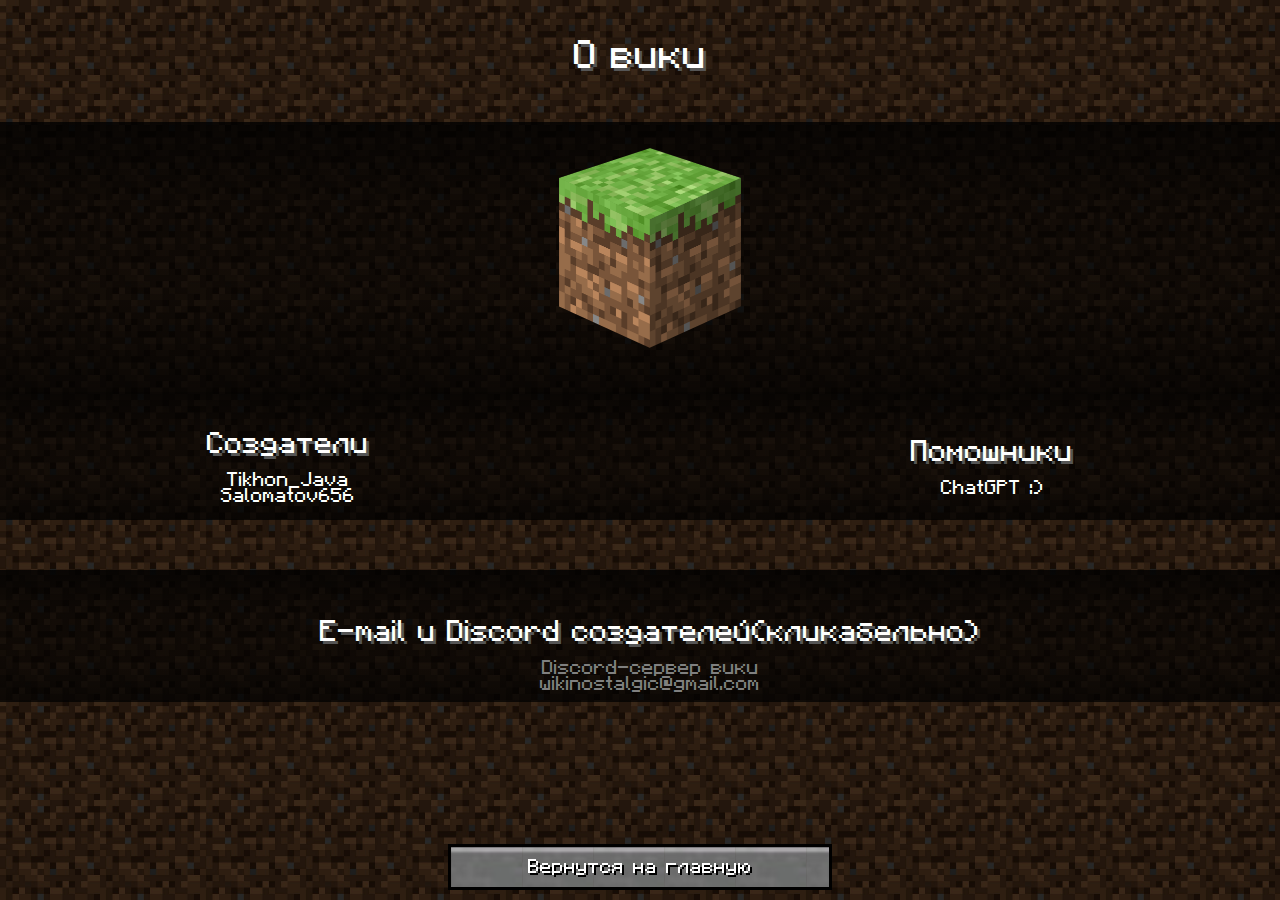
<file: about/index.html>
<!DOCTYPE html>

<html>
<head>
  <meta charset="utf-8">
  <meta name="viewport" content="width=device-width">
  <title>О вики</title>
  <link rel="stylesheet" href="../css/style.css">
  <link rel="icon" href="../assets/cube.jpg">
</head>
<body class="mcsplashscreen">
    <h1>О вики</h1>
    <div class="content">
        <p>
            <div id="grass">
                <img src="../assets/cube.jpg" height='200px'><br><br>
            </div>
        </p>
    </div>
    <div id="content-about" style="font-family: Minecraft; color: white">
        <div id="creators">
            <h2 style="font-family: 'Minecraft';color: white;font-weight: lighter;text-shadow: 3px 3px 0 #555;text-align: center;margin: 0;margin-top: 40px;">Создатели</h2>
            <p style="font-family: Minecraft;color: white">Tikhon_Java<br>Salomatov656</p>
        </div>
        <div id="credits">
            <h2 style="font-family: 'Minecraft';color: white;font-weight: lighter;text-shadow: 3px 3px 0 #555;text-align: center;margin: 0;margin-top: 40px;">Помошники</h2>
            <p style="font-family: Minecraft;color: white">ChatGPT :)</p>
        </div>
    </div>
    <div class="content">
        <h2 style="font-family: 'Minecraft';color: white;font-weight: lighter;text-shadow: 3px 3px 0 #555;text-align: center;margin: 0;margin-top: 40px;">E-mail и Discord создателей(кликабельно)</h2>
        <br>
        <a style="text-decoration: none;color: rgb(128,128,128);" href="https://discord.com/invite/zjVmMn6Tyr">Discord-сервер вики</a>
        <br>
        <a href="mailto:wikinostalgic@gmail.com" style="text-decoration: none;color: rgb(128,128,128);">wikinostalgic@gmail.com</a>
    </div>
    <center><footer>
        <a href="../" class="mc-btn mc-half">Вернутся на главную</a>
    </footer></center>
    <script>
        const songs = ["1.mp3", "2.mp3", "3.mp3", "4.mp3"];

        function playRandomSong() {
            const randomIndex = Math.floor(Math.random() * songs.length);
            const randomSong = "/assets/sounds/" + songs[randomIndex];

            const audio = new Audio(randomSong);
            audio.play();
            audio.loop = true;
        }

        playRandomSong();

        const imgs = ["1", "2", "3", "4", "5", "6", "7", "8", "9", "10", "11", "12", "13", "14"];

        function easterEgg() {
            console.log("Clicked!")
            const out = document.getElementById("grass");
            const randomIndex = Math.floor(Math.random() * imgs.length);
            const randomImg = "../assets/images/" + imgs[randomIndex] + ".webp";
            out.innerHTML = '<img src=' + randomImg + ' height="200px"><br><br>';
        }

        document.addEventListener("DOMContentLoaded", function() {
            console.log("DOM loaded!");
            document.getElementById("grass").addEventListener("click", easterEgg);
        });
    </script>
</body>
</html>
</file>
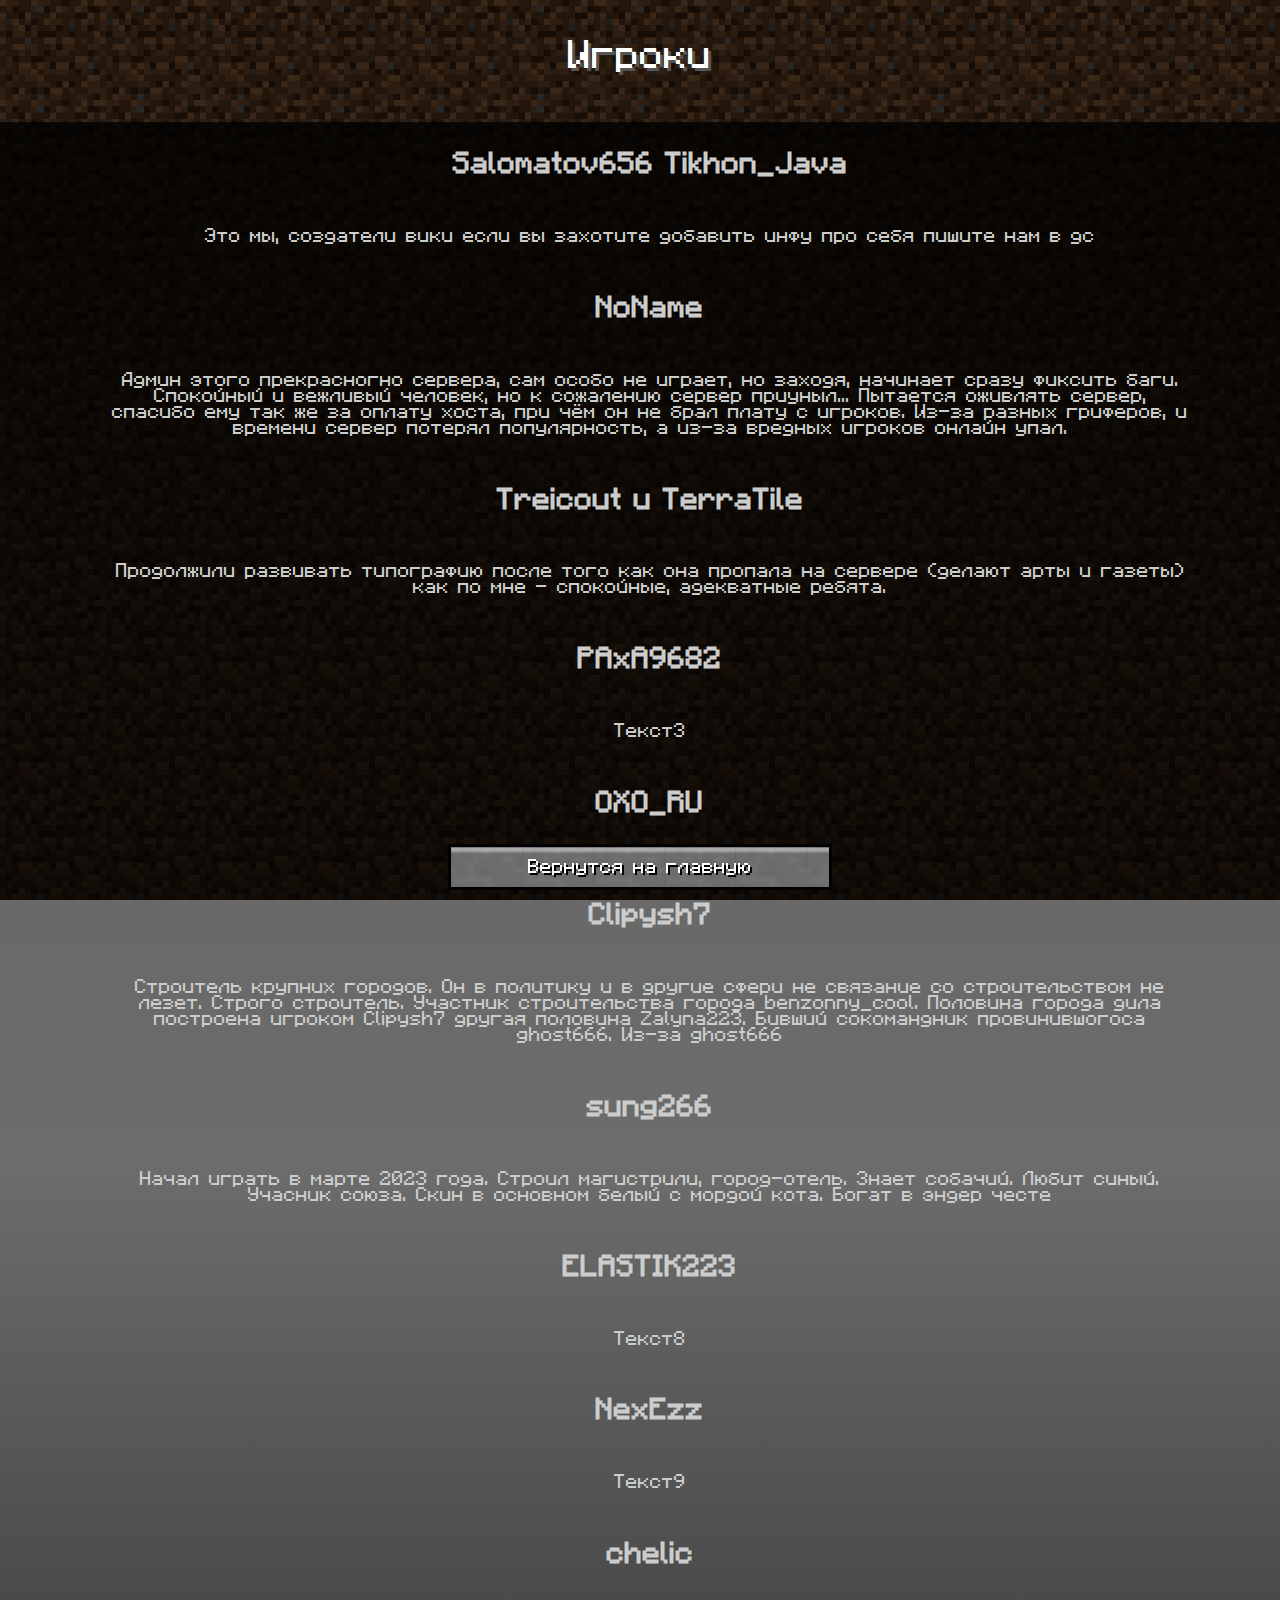
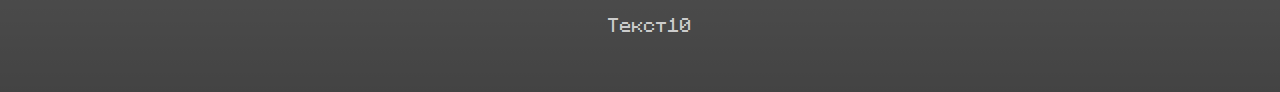
<file: players/index.html>
<!DOCTYPE html>

<html>
<head>
  <meta charset="utf-8">
  <meta name="viewport" content="width=device-width">
  <title>Игроки</title>
  <link rel="stylesheet" href="../css/style.css">
  <link rel="icon" href="../assets/cube.jpg">
</head>
<body class="mcsplashscreen">
    <h1 style="font-size: 2em;">Игроки</h1>
    <div class="content">
        <h2 style="font-family: Minecraft, Acima">Salomatov656 Tikhon_Java</h2>
        <br>
        <p>Это мы, создатели вики если вы захотите добавить инфу про себя пишите нам в дс</p>
        <br>
        <p style="pointer-events:none;">
        <h2 style="font-family: Minecraft, Acima">NoName</h2>
        <br>
        <p>	Админ этого прекрасногно сервера, сам особо не играет, но заходя, начинает сразу фиксить баги. Спокойный и вежливый человек, но к сожалению сервер
            приуныл... Пытается оживлять сервер, спасибо ему так же за оплату хоста, при 	чём он не брал плату с игроков. Из-за разных гриферов, и времени сервер
            потерял популярность, а из-за вредных игроков онлайн упал.</p>
        <br>
        <h2 style="font-family: Minecraft, Acima">Treicout и TerraTile</h2>
        <br>
        <p>Продолжили развивать типографию после того как она пропала на сервере (делают арты и газеты) как по мне - спокойные, адекватные ребята.</p>
        <br>
        <h2 style="font-family: Minecraft, Acima">PAxA9682</h2>
        <br>
        <p>Текст3</p>
        <br>
        <h2 style="font-family: Minecraft, Acima">OXO_RU</h2>
        <br>
        <p>Текст4</p>
        <h2 style="font-family: Minecraft, Acima">Clipysh7</h2>
        <br>
        <p>Строитель крупних городов. Он в политику и в другие сфери не связание со строительством не лезет. Строго строитель. Участник строительства города benzonny_cool. Половина города дила построена игроком Clipysh7 другая половина Zalyna223. Бивший сокомандник провинившогоса ghost666. Из-за ghost666</p>
        <br>
        <h2 style="font-family: Minecraft, Acima">sung266</h2>
        <br>
        <p>Начал играть в марте 2023 года. Строил магистрили, город-отель. Знает собачий. Любит синый.  Учасник союза. Скин в основном белый с мордой кота. Богат в эндер честе</p>
        <br>

        <h2 style="font-family: Minecraft, Acima">ELASTIK223</h2>
        <br>
        <p>Текст8</p>
        <br>
        <h2 style="font-family: Minecraft, Acima">NexEzz</h2>
        <br>
        <p>Текст9</p>
        <br>
        <h2 style="font-family: Minecraft, Acima">chelic</h2>
        <br>
        <p>Текст10</p>
        <br>
        </p>
    </div>
    </div>


    <script>
        const songs = ["1.mp3", "2.mp3", "3.mp3", "4.mp3"];

        function playRandomSong() {
            const randomIndex = Math.floor(Math.random() * songs.length);
            const randomSong = "../assets/sounds/" + songs[randomIndex];

            const audio = new Audio(randomSong);
            audio.play();
        }

        playRandomSong();
    </script>
</body>
<center><footer>
    <a href="../" class="mc-btn mc-half">Вернутся на главную</a>
</footer></center>
</html>
</file>
<file: css/style.css>
@import url('mobile.css');

body {
    word-spacing: 5px;
}

@font-face {
    font-family: 'Minecraft';
    src: url('../fonts/minecraft.ttf');
}

@font-face {
    font-family: 'Regular';
    src: url('../fonts/Acumin.otf');
}

@font-face {
    font-family: 'Bold';
    src: url('../fonts/Acumin-Bold.otf');
}

@media only screen and (max-width: 1000px) {
    .content{margin: 10% 5% 10% 5% !important;}
}

:root {
    --bg: #252525de;
}

.mc-title {
    font-family: 'Minecraft';
    font-size: 30px;
    font-weight: normal !important;
}

h1 , h2 , h3 {
    font-family: 'Bold';
}

body {
    margin: 0;
    padding: 0;

    font-family: 'Regular';
}

center {
    text-align: center;
}

pre {
    background-color: rgb(27, 27, 27);
    padding: 10px;
    border-radius: 5px;
}

small {
    font-size: xx-small;
}

.unused-content {
    background-color: var(--bg);
    color: white;
    margin: 10% 20% 5% 20%;
    padding: 30px;
    border-radius: 15px;
}

.top-logo {
    height: 250px;
    margin-top: -200px;
    transform: translateY(40px);
}

nav ul {
    list-style-type: none;
    margin: 0;
    padding: 0;
    overflow: scroll;
    background-image: linear-gradient(to bottom , rgb(100, 100, 100) , rgb(70, 70, 70));
    border-radius: 10px;
}

nav ul li {
    float: left;
}

nav ul li a {
    display: inline;
    display: block;
    color: white;
    text-align: center;
    padding: 14px 16px;
    text-decoration: none;
}

nav ul li a:hover {
    background-color: rgba(0, 85, 4, 0.5);
}

p img {
    border-radius: 15px;
}

.text-link {
    color: #8787ff;
    text-decoration: 1.5px underline dotted;
    transition: 0.2s;
}

.text-link:hover {
    color: #6f6fd2;
}


/* MC MENU  */

.mainmenubody {
    background-image: url('../assets/shots/mainbg.png');
    background-size: 200%;
    background-repeat: no-repeat;
    background-position-y: center;
    animation: mmb-anim 90s ease infinite;
}

@keyframes mmb-anim {
    0% {background-position-x: left;}
    50% {background-position-x: right;}
    100% {background-position-x: left;}
}

.mc-menu {
    text-align: center;
    display: flex;
    justify-content: center;
    align-items: center;
    padding: 70px;
}

.mc-menu .gametitle {
    height: 100px;
}

.mc-menu:nth-child(2) {
    display: initial !important;
}

.mc-menu .yellow {
    font-family: 'Minecraft';
    color: yellow;
    text-shadow: 2px 2px 0 black;
    font-size: 28px;
    transform: translate(330px, -5px) rotate(-20deg);
    position: absolute;
    animation: mcmy-anim 2.5s ease-in-out infinite;
    will-change: contents;
}

@keyframes mcmy-anim {
    0% {font-size: 28px;}
    50% {font-size: 20px;}
    100% {font-size: 28px;}
}

.mc-btn {
    background-image: url('../assets/button-texture.png');
    background-repeat: repeat-x;
    color: white;
    text-decoration: none;
    display: block;
    padding: 12px;
    margin: 0% 35% 0.5% 35%;
    border: black 3px solid;
    font-family: 'Minecraft';
    font-weight: lighter;
    text-shadow: 1.5px 1.5px 0 black;
    text-transform: uppercase;
}

.mc-btn:hover {
    background-image: url('../assets/button-texture-hover.png');
    color: #ffff9b;
}

.mc-menu img {
    margin-right: -25px;
    margin-bottom: 5%;
}

.mc-mcopy {
    color: white;
    opacity: 0.7;
    font-family: 'Minecraft';
    position: absolute;
    bottom: 3px; left: 3px;
}

.hc {
    display: inline-flex;
    padding: 0;
    width: 30%;
}

.mc-half {
    width: 100%;
    margin: 0;
}

.mc-lonely {
    background-image: url('../assets/button-texture.png');
    background-repeat: repeat-x;
    color: white;
    text-decoration: none;
    display: block;
    padding: 12px;
    width: max-content;
    border: black 3px solid;
    font-family: 'Minecraft';
    font-weight: lighter;
    text-shadow: 1.5px 1.5px 0 black;
    text-align: center;
    cursor: pointer;
}

.mc-lonely:hover {
    background-image: url('../assets/button-texture-hover.png');
    color: #ffff9b;
}

/* MC SECONDARY MENUS */

.mcsplashscreen {
    background-image: url('../assets/dirt.jpg');
    background-size: 100px;
    background-repeat: repeat;
    background-attachment: fixed;
    font-family: 'Minecraft' !important;
}

.mcsplashscreen h1 {
    font-family: 'Minecraft';
    color: white;
    font-weight: lighter;
    text-shadow: 3px 3px 0 #555;
    text-align: center;
    margin: 0;
    margin-top: 40px;
}

#content-about {
    border-color: #000000;
    border-right: 5px;
    border-bottom: 0;
    border-left: 0;
    border-top: 0;
}

.mcsplashscreen .content {
    background-image: linear-gradient(to bottom, #000000cb, #00000099, #00000093, #000000bc);
    text-align: center;
    width: 100%;
    min-height: 100px;
    color: #ccc;
    margin-top: 50px;
    padding: 10px;
}

.mcsplashscreen strong {
    color: white;
}

.mcsplashscreen p {
    font-family: 'Minecraft';
    font-weight: 100;
    padding: 0 600px;
}

.mcsplashscreen ul {
    padding: 0 40%;
}

@media only screen and (max-width: 1400px) {
    .mcsplashscreen p {
        padding: 0 100px;
    }
}

.mcsplashscreen footer {
    display: inline-flex;
    padding: 0;
    width: 30%;
    position: fixed;
    bottom: 10px;
    left: 35%;
}

.mcsplashscreen footer a {
    text-transform: none !important;
}

.mcsplashscreen label {
    color: #aaa;
    text-align: left !important;
    width: 350px;
    position: relative;
    left: -145px;
}

.mcsplashscreen input {
    border: 3px solid #bbb;
    padding: 10px 15px 12px 15px;
    margin: 5px 0;
    background-color: black;
    color: white;
    font-family: 'Minecraft';
    font-size: 16px;
    width: 350px;
}

.shots {
    height: 35vh;
    display: inline-block;
    margin: 0;
}

#content-about {
    display: flex;
    justify-content: space-between;
    align-items: center;
    background-image: linear-gradient(to bottom, #000000cb, #00000099, #00000093, #000000bc);
}

#creators, #credits {
    width: 45%;
    text-align: center;
}
</file>
